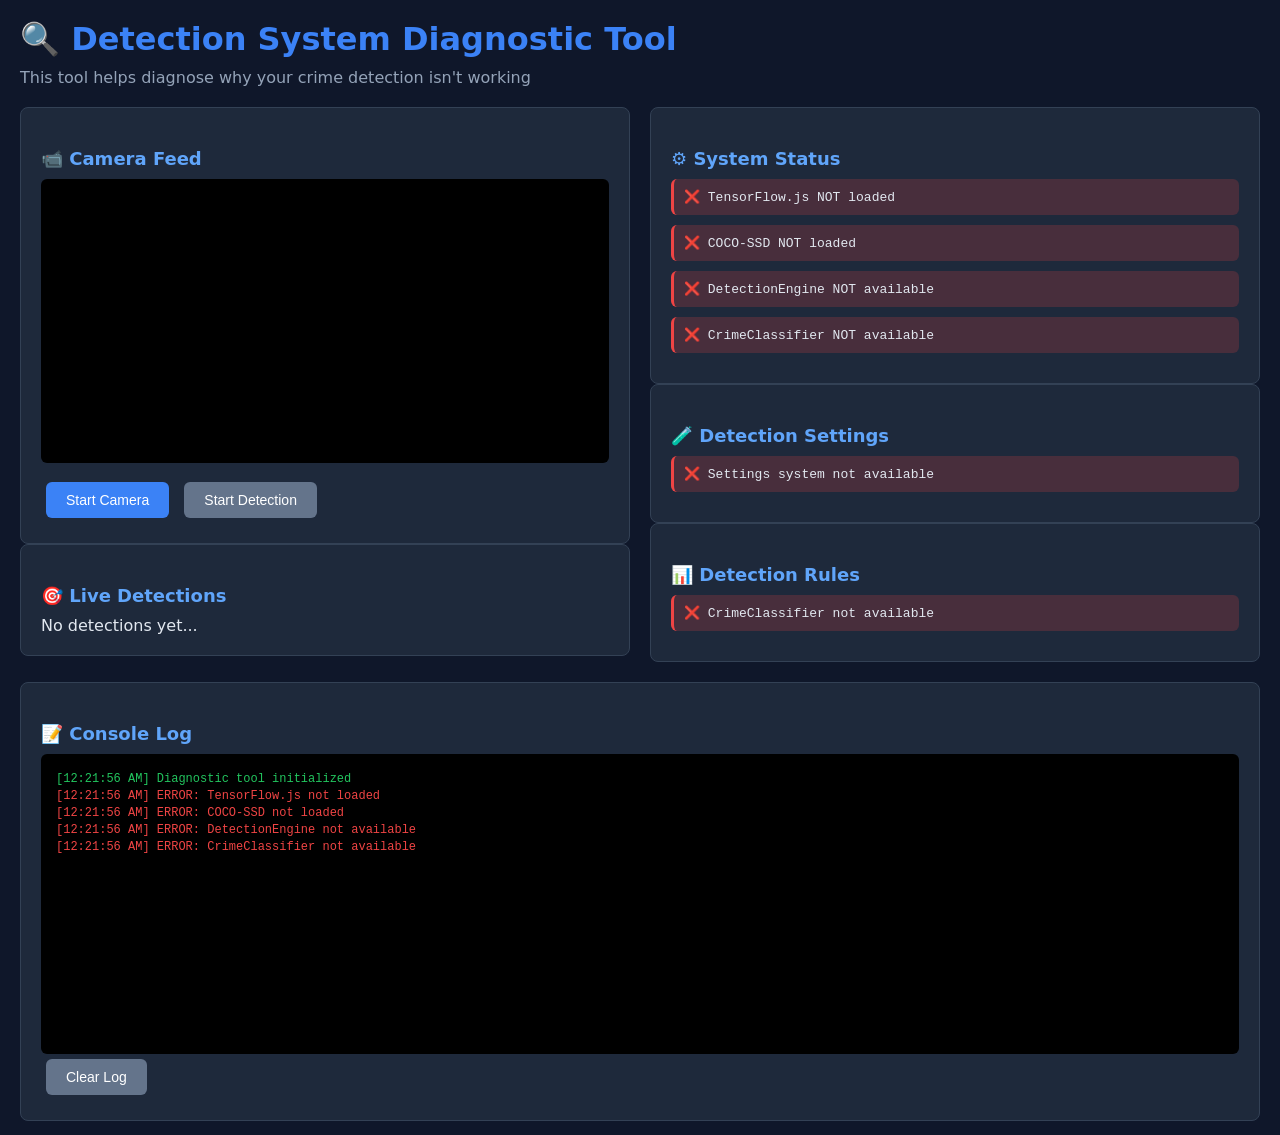
<file: diagnostic-tool.html>
<!DOCTYPE html>
<html lang="en">
<head>
  <meta charset="UTF-8">
  <meta name="viewport" content="width=device-width, initial-scale=1.0">
  <title>Detection Diagnostic Tool - CrimeVision</title>
  <style>
    * { margin: 0; padding: 0; box-sizing: border-box; }
    body {
      font-family: system-ui, -apple-system, sans-serif;
      background: #0f172a;
      color: #e2e8f0;
      padding: 20px;
    }
    .container { max-width: 1400px; margin: 0 auto; }
    h1 { color: #3b82f6; margin-bottom: 10px; }
    h2 { color: #60a5fa; margin: 20px 0 10px; font-size: 18px; }
    .grid { display: grid; grid-template-columns: 1fr 1fr; gap: 20px; margin-top: 20px; }
    .panel {
      background: #1e293b;
      border: 1px solid #334155;
      border-radius: 8px;
      padding: 20px;
    }
    .status { 
      padding: 10px; 
      border-radius: 6px; 
      margin: 10px 0;
      font-family: monospace;
      font-size: 13px;
    }
    .status.good { background: rgba(34, 197, 94, 0.2); border-left: 3px solid #22c55e; }
    .status.bad { background: rgba(239, 68, 68, 0.2); border-left: 3px solid #ef4444; }
    .status.warning { background: rgba(245, 158, 11, 0.2); border-left: 3px solid #f59e0b; }
    .btn {
      background: #3b82f6;
      color: white;
      border: none;
      padding: 10px 20px;
      border-radius: 6px;
      cursor: pointer;
      font-size: 14px;
      margin: 5px;
    }
    .btn:hover { background: #2563eb; }
    .btn.secondary { background: #64748b; }
    .btn.secondary:hover { background: #475569; }
    .btn.danger { background: #ef4444; }
    .btn.danger:hover { background: #dc2626; }
    #console {
      background: #000;
      color: #0f0;
      padding: 15px;
      border-radius: 6px;
      font-family: 'Courier New', monospace;
      font-size: 12px;
      height: 300px;
      overflow-y: auto;
      margin-top: 10px;
    }
    .log-entry { margin: 3px 0; }
    .log-error { color: #ef4444; }
    .log-success { color: #22c55e; }
    .log-warning { color: #f59e0b; }
    .log-info { color: #60a5fa; }
    table { width: 100%; border-collapse: collapse; margin: 10px 0; }
    th, td { padding: 8px; text-align: left; border-bottom: 1px solid #334155; }
    th { color: #3b82f6; font-weight: 600; }
    video { width: 100%; border-radius: 6px; background: #000; }
    .badge {
      display: inline-block;
      padding: 4px 8px;
      border-radius: 4px;
      font-size: 11px;
      font-weight: 600;
      margin: 2px;
    }
    .badge.enabled { background: #22c55e; color: white; }
    .badge.disabled { background: #ef4444; color: white; }
  </style>
</head>
<body>
  <div class="container">
    <h1>🔍 Detection System Diagnostic Tool</h1>
    <p style="color: #94a3b8; margin-bottom: 20px;">
      This tool helps diagnose why your crime detection isn't working
    </p>

    <div class="grid">
      <!-- Left Column: Camera & Detection -->
      <div>
        <div class="panel">
          <h2>📹 Camera Feed</h2>
          <video id="videoFeed" autoplay playsinline muted></video>
          <div style="margin-top: 10px;">
            <button class="btn" id="startBtn">Start Camera</button>
            <button class="btn secondary" id="startDetectionBtn" disabled>Start Detection</button>
          </div>
        </div>

        <div class="panel">
          <h2>🎯 Live Detections</h2>
          <div id="liveDetections">No detections yet...</div>
        </div>
      </div>

      <!-- Right Column: Status & Diagnostics -->
      <div>
        <div class="panel">
          <h2>⚙️ System Status</h2>
          <div id="systemStatus">Loading...</div>
        </div>

        <div class="panel">
          <h2>🧪 Detection Settings</h2>
          <div id="settingsStatus">Loading...</div>
        </div>

        <div class="panel">
          <h2>📊 Detection Rules</h2>
          <div id="rulesStatus">Loading...</div>
        </div>
      </div>
    </div>

    <div class="panel" style="margin-top: 20px;">
      <h2>📝 Console Log</h2>
      <div id="console"></div>
      <button class="btn secondary" onclick="document.getElementById('console').innerHTML = ''">Clear Log</button>
    </div>
  </div>

  <script>
    // Console logging
    function log(message, type = 'info') {
      const console_el = document.getElementById('console');
      const entry = document.createElement('div');
      entry.className = `log-entry log-${type}`;
      entry.textContent = `[${new Date().toLocaleTimeString()}] ${message}`;
      console_el.appendChild(entry);
      console_el.scrollTop = console_el.scrollHeight;
      console.log(message);
    }

    // Check system status
    function checkSystemStatus() {
      const status = document.getElementById('systemStatus');
      let html = '';

      // Check TensorFlow.js
      if (typeof tf !== 'undefined') {
        html += '<div class="status good">✅ TensorFlow.js loaded</div>';
        log('TensorFlow.js loaded', 'success');
      } else {
        html += '<div class="status bad">❌ TensorFlow.js NOT loaded</div>';
        log('ERROR: TensorFlow.js not loaded', 'error');
      }

      // Check COCO-SSD
      if (typeof cocoSsd !== 'undefined') {
        html += '<div class="status good">✅ COCO-SSD library loaded</div>';
        log('COCO-SSD library loaded', 'success');
      } else {
        html += '<div class="status bad">❌ COCO-SSD NOT loaded</div>';
        log('ERROR: COCO-SSD not loaded', 'error');
      }

      // Check DetectionEngine
      if (typeof DetectionEngine !== 'undefined') {
        html += '<div class="status good">✅ DetectionEngine available</div>';
        log('DetectionEngine available', 'success');
      } else {
        html += '<div class="status bad">❌ DetectionEngine NOT available</div>';
        log('ERROR: DetectionEngine not available', 'error');
      }

      // Check CrimeClassifier
      if (typeof CrimeClassifier !== 'undefined') {
        html += '<div class="status good">✅ CrimeClassifier available</div>';
        log('CrimeClassifier available', 'success');
      } else {
        html += '<div class="status bad">❌ CrimeClassifier NOT available</div>';
        log('ERROR: CrimeClassifier not available', 'error');
      }

      status.innerHTML = html;
    }

    // Check settings
    function checkSettings() {
      const status = document.getElementById('settingsStatus');
      if (typeof getSetting !== 'function') {
        status.innerHTML = '<div class="status bad">❌ Settings system not available</div>';
        return;
      }

      const settings = {
        'Global Threshold': getSetting('globalConfThreshold'),
        'Weapon Detection': getSetting('detectWeapon'),
        'Violence Detection': getSetting('detectViolence'),
        'Theft Detection': getSetting('detectTheft'),
        'Fighting Detection': getSetting('detectFighting'),
        'Robbery Detection': getSetting('detectRobbery'),
        'Suspicious Detection': getSetting('detectSuspicious'),
      };

      let html = '<table>';
      for (const [key, value] of Object.entries(settings)) {
        const badge = typeof value === 'boolean' 
          ? `<span class="badge ${value ? 'enabled' : 'disabled'}">${value ? 'ON' : 'OFF'}</span>`
          : value + '%';
        html += `<tr><td>${key}</td><td>${badge}</td></tr>`;
      }
      html += '</table>';

      // Check for issues
      let issues = [];
      if (settings['Global Threshold'] > 70) {
        issues.push('<div class="status warning">⚠️ Threshold > 70% may be too strict</div>');
      }
      if (!settings['Weapon Detection'] && !settings['Violence Detection'] && !settings['Suspicious Detection']) {
        issues.push('<div class="status bad">❌ No detection types enabled!</div>');
      }

      status.innerHTML = html + issues.join('');
    }

    // Check rules
    function checkRules() {
      const status = document.getElementById('rulesStatus');
      if (typeof CrimeClassifier === 'undefined') {
        status.innerHTML = '<div class="status bad">❌ CrimeClassifier not available</div>';
        return;
      }

      const rules = CrimeClassifier.RULES || [];
      let html = `<p>Total rules: ${rules.length}</p>`;
      html += '<table><tr><th>Type</th><th>Status</th></tr>';
      
      rules.forEach(rule => {
        html += `<tr><td>${rule.type}</td><td><span class="badge enabled">Active</span></td></tr>`;
      });
      html += '</table>';

      status.innerHTML = html;
    }

    // Camera controls
    document.getElementById('startBtn').addEventListener('click', async () => {
      const video = document.getElementById('videoFeed');
      const btn = document.getElementById('startBtn');
      
      if (video.srcObject) {
        // Stop camera
        video.srcObject.getTracks().forEach(track => track.stop());
        video.srcObject = null;
        btn.textContent = 'Start Camera';
        document.getElementById('startDetectionBtn').disabled = true;
        log('Camera stopped', 'info');
        return;
      }

      try {
        const stream = await navigator.mediaDevices.getUserMedia({ video: true });
        video.srcObject = stream;
        btn.textContent = 'Stop Camera';
        document.getElementById('startDetectionBtn').disabled = false;
        log('Camera started successfully', 'success');
      } catch (err) {
        log('ERROR: ' + err.message, 'error');
      }
    });

    // Detection controls
    document.getElementById('startDetectionBtn').addEventListener('click', async () => {
      const video = document.getElementById('videoFeed');
      const btn = document.getElementById('startDetectionBtn');
      
      log('Loading AI model...', 'info');
      
      try {
        if (!DetectionEngine.isLoaded) {
          await DetectionEngine.loadModel();
          log('AI model loaded successfully', 'success');
        }

        // Start detection loop
        let frameCount = 0;
        const detect = async () => {
          if (!video.srcObject) return;

          try {
            const predictions = await DetectionEngine.detectFrame(video);
            frameCount++;

            // Log detections
            const liveDiv = document.getElementById('liveDetections');
            if (predictions.length > 0) {
              log(`Frame ${frameCount}: Found ${predictions.length} objects`, 'success');
              
              let html = `<strong>Frame ${frameCount}:</strong><br>`;
              predictions.forEach(p => {
                html += `- ${p.class}: ${Math.round(p.score * 100)}%<br>`;
                log(`  → ${p.class} (${Math.round(p.score * 100)}%)`, 'info');
              });
              liveDiv.innerHTML = html;

              // Try classification
              if (typeof CrimeClassifier !== 'undefined') {
                const classification = CrimeClassifier.classify(predictions);
                log(`Classification: ${classification.crimeType} (${classification.confidence}%)`, 
                    classification.crimeType !== 'normal' ? 'warning' : 'info');
              }
            } else {
              if (frameCount % 30 === 0) {
                log(`Frame ${frameCount}: No objects detected`, 'info');
              }
            }

            requestAnimationFrame(detect);
          } catch (err) {
            log('Detection error: ' + err.message, 'error');
          }
        };

        detect();
        btn.disabled = true;
        log('Detection started', 'success');

      } catch (err) {
        log('ERROR: ' + err.message, 'error');
      }
    });

    // Initialize
    window.addEventListener('load', () => {
      log('Diagnostic tool initialized', 'success');
      checkSystemStatus();
      checkSettings();
      checkRules();
    });
  </script>
</body>
</html>
</file>
